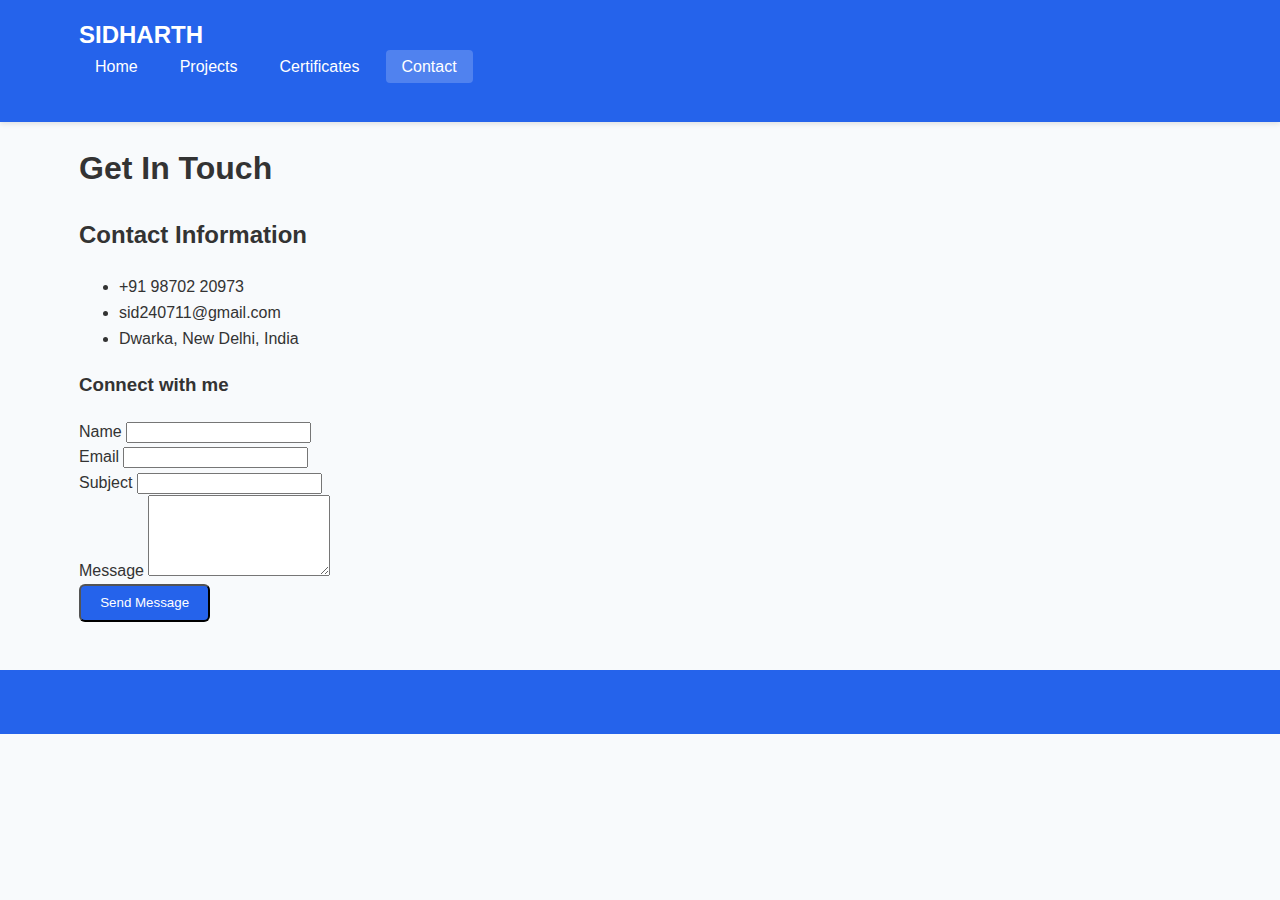
<file: portfolio-website/contact.html>
<!DOCTYPE html>
<html lang="en">
<head>
    <meta charset="UTF-8">
    <meta name="viewport" content="width=device-width, initial-scale=1.0">
    <title>Contact Me | Sidharth</title>
    <link rel="stylesheet" href="css/style.css">
    <link rel="stylesheet" href="css/dark-mode.css" id="dark-mode-style" disabled>
</head>
<body>
    <header>
        <div class="container">
            <div class="logo">SIDHARTH</div>
            <nav>
                <ul>
                    <li><a href="index.html">Home</a></li>
                    <li><a href="projects.html">Projects</a></li>
                    <li><a href="certificates.html">Certificates</a></li>
                    <li><a href="contact.html" class="active">Contact</a></li>
                </ul>
            </nav>
            <button id="dark-mode-toggle" aria-label="Toggle dark mode">
                <i class="fas fa-moon"></i>
            </button>
        </div>
    </header>

    <main class="container">
        <h1>Get In Touch</h1>
        
        <div class="contact-container">
            <div class="contact-info">
                <h2>Contact Information</h2>
                <ul>
                    <li><i class="fas fa-phone"></i> +91 98702 20973</li>
                    <li><i class="fas fa-envelope"></i> sid240711@gmail.com</li>
                    <li><i class="fas fa-map-marker-alt"></i> Dwarka, New Delhi, India</li>
                </ul>
                
                <div class="social-media">
                    <h3>Connect with me</h3>
                    <div class="social-icons">
                        <a href="#"><i class="fab fa-linkedin"></i></a>
                        <a href="#"><i class="fab fa-github"></i></a>
                        <a href="#"><i class="fab fa-twitter"></i></a>
                    </div>
                </div>
            </div>

            <form class="contact-form" id="contactForm">
                <div class="form-group">
                    <label for="name">Name</label>
                    <input type="text" id="name" name="name" required>
                </div>
                <div class="form-group">
                    <label for="email">Email</label>
                    <input type="email" id="email" name="email" required>
                </div>
                <div class="form-group">
                    <label for="subject">Subject</label>
                    <input type="text" id="subject" name="subject" required>
                </div>
                <div class="form-group">
                    <label for="message">Message</label>
                    <textarea id="message" name="message" rows="5" required></textarea>
                </div>
                <button type="submit" class="btn">Send Message</button>
            </form>
        </div>
    </main>

    <footer>
        <!-- Same footer as index.html -->
    </footer>

    <script src="js/dark-mode.js"></script>
    <script src="js/contact.js"></script>
</body>
</html>
</file>
<file: portfolio-website/css/style.css>
:root {
    --primary-color: #2563eb;
    --secondary-color: #1e40af;
    --text-color: #333;
    --bg-color: #f8fafc;
    --card-bg: #ffffff;
    --border-color: #e2e8f0;
    --shadow-color: rgba(0, 0, 0, 0.1);
}

* {
    box-sizing: border-box;
}

body {
    font-family: 'Segoe UI', Tahoma, Geneva, Verdana, sans-serif;
    line-height: 1.6;
    color: var(--text-color);
    background-color: var(--bg-color);
    margin: 0;
    padding: 0;
    transition: background-color 0.3s, color 0.3s;
}

.container {
    width: 90%;
    max-width: 1200px;
    margin: 0 auto;
    padding: 0 15px;
}

/* HEADER */
header {
    background-color: var(--primary-color);
    color: white;
    padding: 1rem 0;
    position: sticky;
    top: 0;
    z-index: 1000;
    box-shadow: 0 2px 5px var(--shadow-color);
    display: flex;
    justify-content: space-between;
    align-items: center;
    flex-wrap: wrap;
}

.logo {
    font-size: 1.5rem;
    font-weight: bold;
}

nav ul {
    display: flex;
    list-style: none;
    margin: 0;
    padding: 0;
    gap: 10px;
}

nav ul li a {
    color: white;
    text-decoration: none;
    padding: 0.5rem 1rem;
    border-radius: 4px;
    transition: background-color 0.3s;
}

nav ul li a:hover,
nav ul li a.active {
    background-color: rgba(255, 255, 255, 0.2);
}

/* Dark mode toggle button */
#dark-mode-toggle {
    background: none;
    border: none;
    color: white;
    font-size: 1.2rem;
    cursor: pointer;
    padding: 0.5rem;
}

/* HERO */
.hero {
    display: flex;
    align-items: center;
    justify-content: space-between;
    padding: 3rem 0;
    flex-wrap: wrap;
}

.hero-content {
    flex: 1;
    min-width: 300px;
}

.hero-image {
    flex: 1;
    text-align: center;
    min-width: 300px;
    margin-top: 2rem;
}

.hero-image img {
    max-width: 100%;
    border-radius: 10px;
    box-shadow: 0 5px 15px var(--shadow-color);
}

/* SKILLS */
.skills {
    margin-top: 4rem;
}

.skills-grid {
    display: grid;
    grid-template-columns: repeat(auto-fit, minmax(280px, 1fr));
    gap: 2rem;
    margin-top: 2rem;
}

.skill-card {
    background-color: var(--card-bg);
    border-radius: 8px;
    padding: 1.5rem;
    box-shadow: 0 4px 6px var(--shadow-color);
    transition: transform 0.3s;
}

.skill-card:hover {
    transform: translateY(-5px);
}

.skill-card i {
    font-size: 2rem;
    color: var(--primary-color);
    margin-bottom: 1rem;
}

/* CTA Buttons */
.cta-buttons {
    margin-top: 1.5rem;
    display: flex;
    gap: 1rem;
    flex-wrap: wrap;
}

.btn {
    display: inline-block;
    padding: 0.6rem 1.2rem;
    background-color: var(--primary-color);
    color: white;
    border-radius: 6px;
    text-decoration: none;
    font-weight: 500;
    transition: background-color 0.3s ease-in-out;
}

.btn:hover {
    background-color: var(--secondary-color);
}

/* FOOTER */
footer {
    background-color: var(--primary-color);
    color: white;
    padding: 2rem 0;
    margin-top: 3rem;
    text-align: center;
}

.social-links {
    margin-top: 1rem;
}

.social-links a {
    color: white;
    margin: 0 0.5rem;
    font-size: 1.4rem;
    transition: color 0.3s;
}

.social-links a:hover {
    color: #ddd;
}

/* RESPONSIVE */
@media (max-width: 768px) {
    header {
        flex-direction: column;
        align-items: flex-start;
        gap: 1rem;
    }

    nav ul {
        flex-direction: column;
        width: 100%;
        padding-left: 0;
    }

    nav ul li {
        width: 100%;
    }

    nav ul li a {
        display: block;
        width: 100%;
        padding: 0.8rem 1rem;
    }

    .hero {
        flex-direction: column;
        text-align: center;
    }

    .cta-buttons {
        justify-content: center;
    }
}
</file>
<file: portfolio-website/css/dark-mode.css>
:root {
    --primary-color: #3b82f6;
    --secondary-color: #2563eb;
    --text-color: #e2e8f0;
    --bg-color: #1a202c;
    --card-bg: #2d3748;
    --border-color: #4a5568;
    --shadow-color: rgba(0, 0, 0, 0.3);
}

body {
    color: var(--text-color);
    background-color: var(--bg-color);
}

.skill-card, .project-card, .certificate-card {
    background-color: var(--card-bg);
    border: 1px solid var(--border-color);
}

.contact-form input, 
.contact-form textarea {
    background-color: var(--card-bg);
    color: var(--text-color);
    border-color: var(--border-color);
}
</file>
